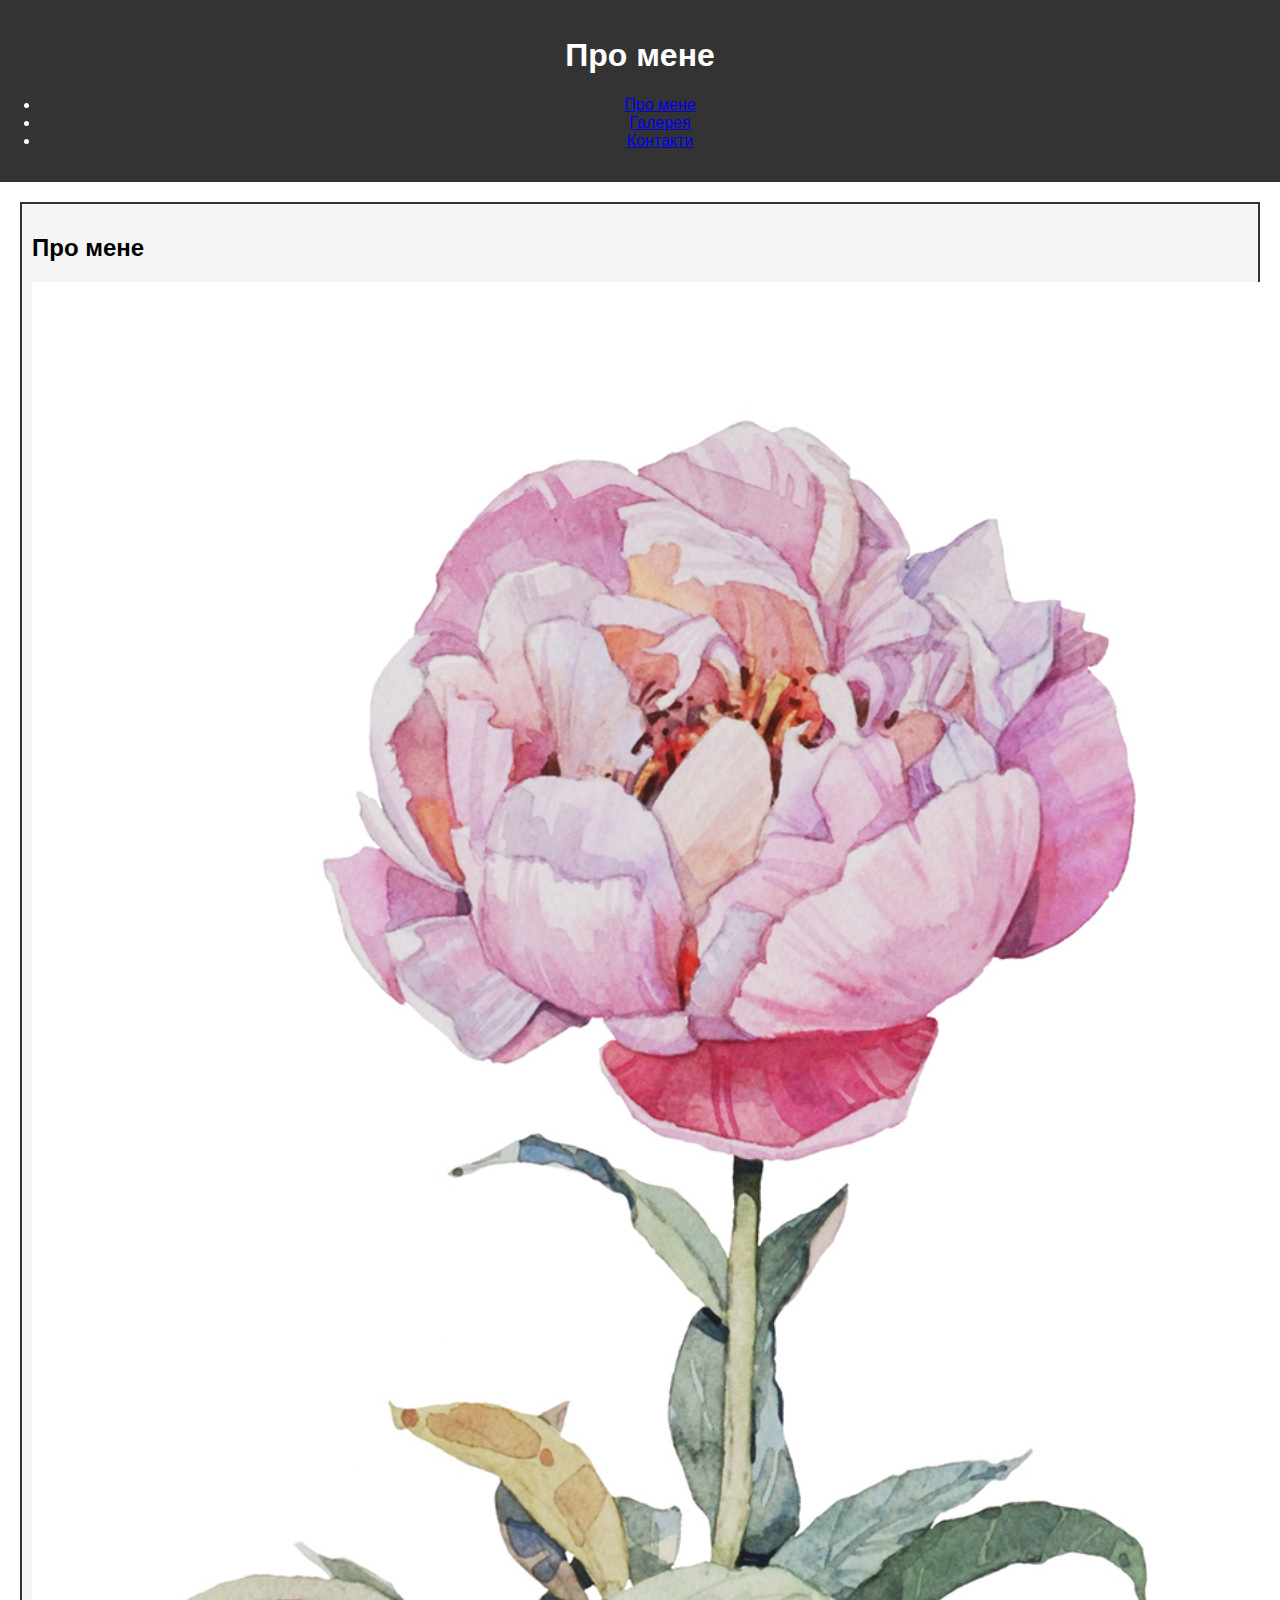
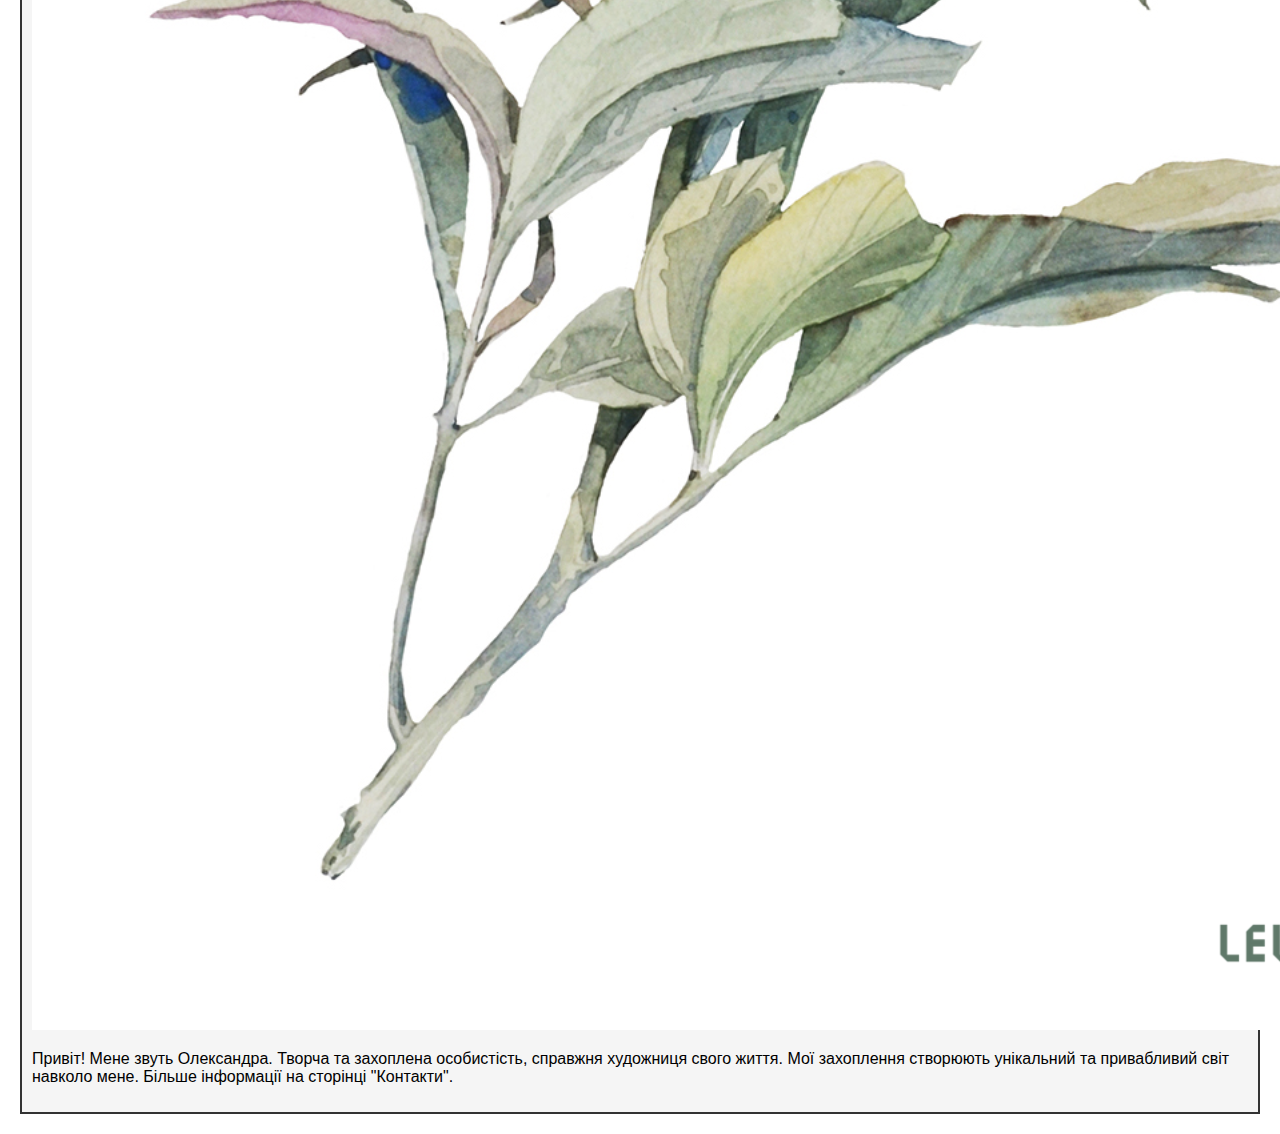
<file: index.html>
<!DOCTYPE html>
<html lang="en">
<head>
    <meta charset="UTF-8">
    <meta name="viewport" content="width=device-width, initial-scale=1.0">
    <link rel="stylesheet" href="style/style.css">
    <title>hw_qa</title>
</head>
<body>
    <header>
        <h1>Про мене</h1>
        <nav>
            <ul>
                <li><a href="index.html">Про мене</a></li>
                <li><a href="pages/gallery.html">Галерея</a></li>
                <li><a href="pages/contact.html">Контакти</a></li>
               
            </ul>
        </nav>
    </header>
    
    <section class="content">
    <article class="bio" id="main-content">
        <h2>Про мене</h2>
        <img src="pages/photo1.jpg" alt="Моя фотографія">
        <p>Привіт! Мене звуть Олександра. Творча та захоплена особистість, справжня художниця свого життя. Мої захоплення створюють унікальний та привабливий світ навколо мене. Більше інформації на сторінці "Контакти".</p>
    </article>
</section>

</body>
</html>
</file>
<file: style/style.css>
body {
    font-family: Arial, sans-serif;
    margin: 0;
    padding: 0;
}

#main-content {
    border: 2px solid #333;
    padding: 10px;
    background-color: #f5f5f5;
}

header {
    background-color: #333;
    color: #fff;
    text-align: center;
    padding: 1em 0;
}

.content {
    margin: 20px;
}

footer {
    background-color: #333;
    color: #fff;
    text-align: center;
    padding: 1em 0;
}
</file>
